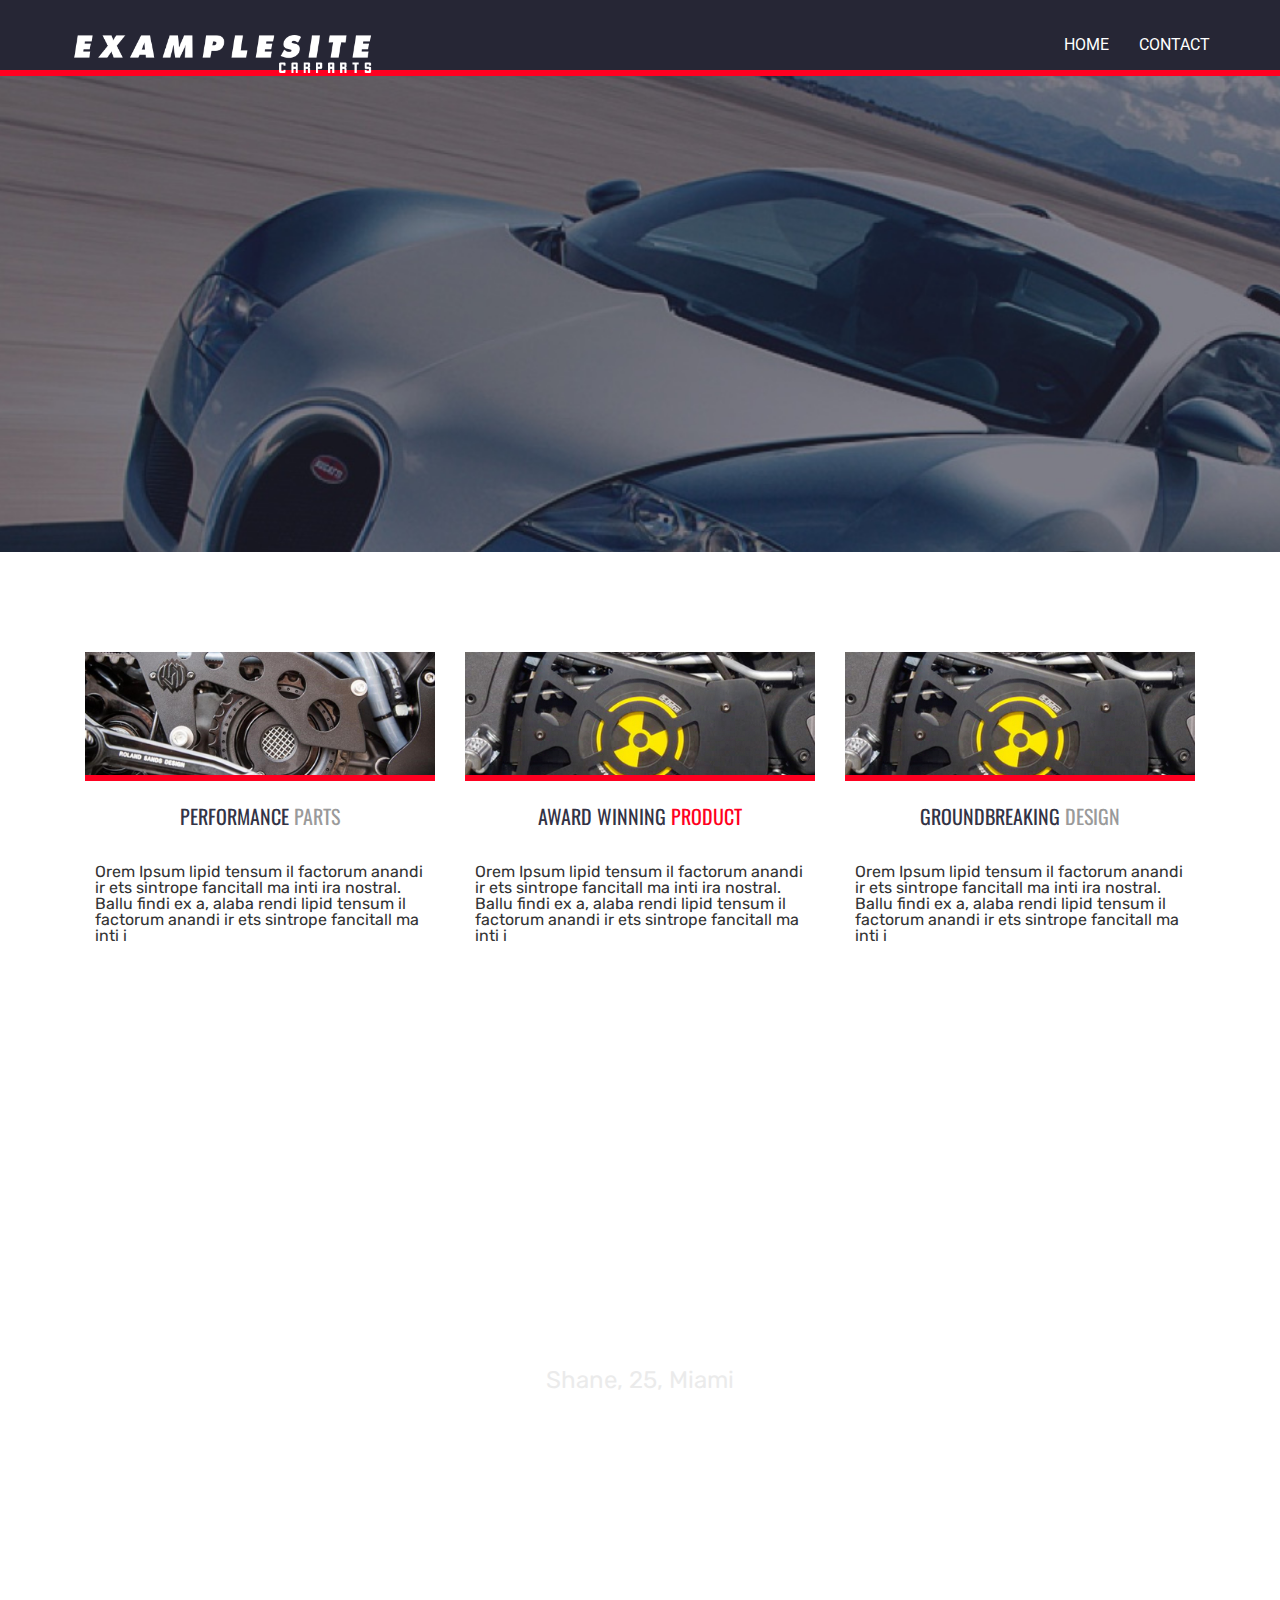
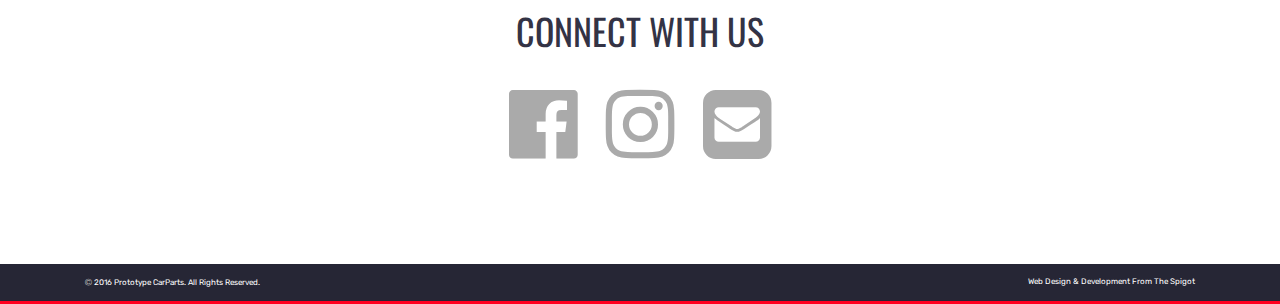
<file: index.html>
<!DOCTYPE html>
<html>
<head>
    <meta name="viewport" content="width=device-width, initial-scale=1, maximum-scale=1, user-scalable=no" />
    <link rel="stylesheet" href="css/reset.css" />
    <link rel="stylesheet" href="https://maxcdn.bootstrapcdn.com/font-awesome/4.3.0/css/font-awesome.min.css" />
    <link rel="stylesheet" href="https://maxcdn.bootstrapcdn.com/bootstrap/3.3.4/css/bootstrap.min.css" />
    <link rel="stylesheet" href="css/swipebox.css">
    <link rel="stylesheet" href="css/style1.css" />
    <title>Prototype CarParts</title>
    <meta http-equiv="Content-Type" content="text/html; charset=iso-8859-1" />
    <meta name="description" content="" />
    <meta name="keywords" content="" />
</head>
<body>



  <header class="container-fluid">
    <nav class ="navbar navbar-default navbar-fixed-top">
      <div class="container">

        <div class="navbar-header">
          <button type="button" class="navbar-toggle collapsed" data-toggle="collapse" data-target="#bs-example-navbar-collapse-1" aria-expanded="false">
            <span class="sr-only">Toggle navigation</span>
            <span class="icon-bar"></span>
            <span class="icon-bar"></span>
            <span class="icon-bar"></span>
          </button>
          <a class="navbar-brand" href="index.html"><img src="images/logowhite.png" id="logofloat" class="logo"></a>
        </div>

        <div class="navbar-collapse collapse" id="bs-example-navbar-collapse-1">
          <ul class="nav navbar-nav navbar-right">
            <li><a href="index.html">Home</a></li>
              <li><a href="contact.html">Contact</a></li>
          </ul>
      </div>
    </nav>
  </header>


<!-- Parallax them all!! -->
  <section id="slide-1" class="homeSlide hidden-sm">
    <div class="bcg" id="bcg" data-center="background-position: 50% 0px;" data-top-bottom="background-position: 40% -160px;" data-anchor-target="#slide-1">
      <div class="hsContainer">
        <div class="hsContent" data-center="opacity: 1" data-106-top="opacity: 0" data-anchor-target="#slide-1 h2">
            <h2></h2>
            <p></p>
        </div>
      </div>
    </div>
  </section>
  <section class="container-fluid">
    <div class="container attention">
      <div class="col-md-4 col-sm-4 col-xs-12">
        <img src="images/blurb1.jpg" class="blurb" />
        <h2 class="blurbtitle">PERFORMANCE <span>PARTS</span></h2>
        <p class="blurbdetail">Orem Ipsum lipid tensum il factorum anandi ir ets sintrope fancitall ma inti ira nostral. Ballu findi ex a, alaba rendi lipid tensum il factorum anandi ir ets sintrope fancitall ma inti i</p>
      </div>
      <div class="col-md-4 col-sm-4 col-xs-12">
        <img src="images/blurb2.jpg" class="blurb" />
        <h2 class="blurbtitle">AWARD WINNING <span><span style="color: #FF0020;"> PRODUCT</span></span></h2>
        <p class="blurbdetail">Orem Ipsum lipid tensum il factorum anandi ir ets sintrope fancitall ma inti ira nostral. Ballu findi ex a, alaba rendi lipid tensum il factorum anandi ir ets sintrope fancitall ma inti i</p>
      </div>
      <div class="col-md-4 col-sm-4 col-xs-12">
        <img src="images/blurb2.jpg" class="blurb" />
        <h2 class="blurbtitle">GROUNDBREAKING <span>DESIGN</span></h2>
        <p class="blurbdetail">Orem Ipsum lipid tensum il factorum anandi ir ets sintrope fancitall ma inti ira nostral. Ballu findi ex a, alaba rendi lipid tensum il factorum anandi ir ets sintrope fancitall ma inti i</p>
      </div>
    </div>
	</section>
  <section id="slide-2">
    <div class="bcg" data-center="background-position: 10% 120px;" data-top-bottom="background-position: 40% -200px;" data-anchor-target="#slide-2">
      <div class="hsContainer">
        <div class="hsContent" data-center="opacity: 1" data-106-top="opacity: 0" data-anchor-target="#slide-2 #textslide">
          <div id="textslide">
            <p></p>
          </div>
        </div>
      </div>
    </div>
  </section>
  <section class="container-fluid">
    <div class="container">
      <div class="col-md-6 col-md-offset-3 col-sm-6 col-sm-offset-3 col-xs-12">
        <h2 class="socialtitle">CONNECT WITH US</h2>
        <div class="socialicons">
        <a href="https://www.facebook.com/profile.php?id=100007591155739"><i class="fa fa-facebook-official fa-5x"></i></a>
        <a href="https://www.instagram.com/tinytitan/?ref=badge"><i class="fa fa-instagram fa-5x"></i></a>
        <a href="mailto:fromthespigot@gmail.com"><i class="fa fa-envelope-square fa-5x"></i></a>
        </div>
      </div>
  </div>
</section>
<footer>
  <section class="container">
    <div class="col-md-6 copyright col-sm-6 col-xs-6">
      <a href="index.html"><i class="fa fa-copyright"></i> 2016 Prototype CarParts. All Rights Reserved.</a>
    </div>
    <div class="col-md-6 credits col-sm-6 col-xs-6">
      <a href="fromthespigot.com">Web Design & Development From The Spigot</a>
    </div>
  </section>
</footer>
<script type="text/javascript" src="js/jquery-2.0.2.min.js"></script>
<script type="text/javascript" src="js/modernizr-custom.js"></script>
<script src="http://maxcdn.bootstrapcdn.com/bootstrap/3.3.1/js/bootstrap.min.js"></script>
<script src="js/enquire.min.js"></script>
<script src="js/skrollr.js"></script>
<script type="text/javascript" src="js/script1.js"></script>
<script src="js/jquery.swipebox.js"></script>
</body>
</html>
</file>
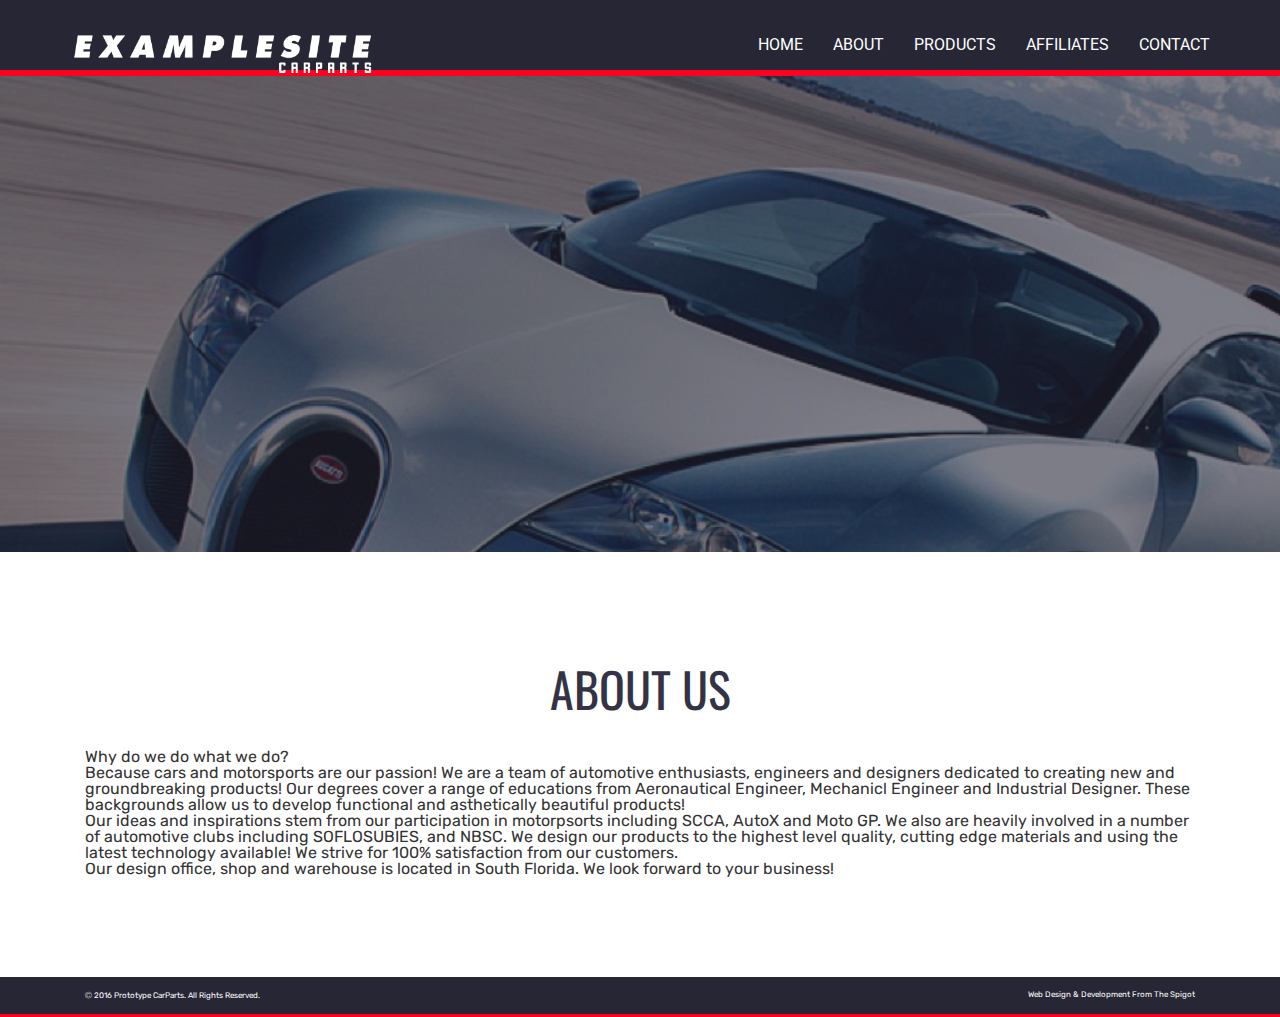
<file: about.html>
<!DOCTYPE html>
<html>
<head>
    <meta name="viewport" content="width=device-width, initial-scale=1, maximum-scale=1, user-scalable=no" />
    <link rel="stylesheet" href="css/reset.css" />
    <link rel="stylesheet" href="https://maxcdn.bootstrapcdn.com/font-awesome/4.3.0/css/font-awesome.min.css" />
    <link rel="stylesheet" href="https://maxcdn.bootstrapcdn.com/bootstrap/3.3.4/css/bootstrap.min.css" />
    <link rel="stylesheet" href="css/style1.css" />
    <title>Prototype CarParts</title>
    <meta http-equiv="Content-Type" content="text/html; charset=iso-8859-1" />
    <meta name="description" content="" />
    <meta name="keywords" content="" />
</head>
<body>

  <header class="container-fluid">
    <nav class ="navbar navbar-default navbar-fixed-top">
      <div class="container">

        <div class="navbar-header">
          <button type="button" class="navbar-toggle collapsed" data-toggle="collapse" data-target="#bs-example-navbar-collapse-1" aria-expanded="false">
            <span class="sr-only">Toggle navigation</span>
            <span class="icon-bar"></span>
            <span class="icon-bar"></span>
            <span class="icon-bar"></span>
          </button>
          <a class="navbar-brand" href="index.html"><img src="images/logowhite.png" id="logofloat" class="logo"></a>
        </div>

        <div class="navbar-collapse collapse" id="bs-example-navbar-collapse-1">
          <ul class="nav navbar-nav navbar-right">
            <li><a href="index.html">Home</a></li><li><a href="about.html">About</a></li><li><a href="products.html">Products</a></li><li><a href="affiliates.html">Affiliates</a></li><li><a href="contact.html">Contact</a></li>
          </ul>
      </div>
    </nav>
  </header>


<!-- Parallax them all!! -->
  <section id="slide-1" class="homeSlide">
    <div class="bcg" id="bcg" data-center="background-position: 50% 0px;" data-top-bottom="background-position: 40% -160px;" data-anchor-target="#slide-1">
      <div class="hsContainer">
        <div class="hsContent" data-center="opacity: 1" data-106-top="opacity: 0" data-anchor-target="#slide-1 h2">
            <h2></h2>
            <p></p>
        </div>
      </div>
    </div>
  </section>

  <section class="container-fluid">
    <div class="container attention">
      <div class="col-md-12 col-sm-12 col-xs-12">
        <h2 style="font-size: 48px;">ABOUT US</h2><br><br>
        <p>Why do we do what we do?</p>
<p>Because cars and motorsports are our passion! We are a team of automotive enthusiasts, engineers and designers dedicated to creating new and groundbreaking products! Our degrees cover a range of educations from Aeronautical Engineer, Mechanicl Engineer and Industrial Designer. These backgrounds allow us to develop functional and asthetically beautiful products!</p>
<p>Our ideas and inspirations stem from our participation in motorpsorts including SCCA, AutoX and Moto GP.  We also are heavily involved in a number of automotive clubs including SOFLOSUBIES,  and NBSC. We design our products to the highest level quality, cutting edge materials and using the latest technology available! We strive for 100% satisfaction from our customers.</p>
<p>Our design office, shop and warehouse is located in South Florida. We look forward to your business!</p>
      </div>
    </div>
	</section>

<footer>
  <section class="container">
    <div class="col-md-6 copyright col-sm-6 col-xs-6">
      <a href="index.html"><i class="fa fa-copyright"></i> 2016 Prototype CarParts. All Rights Reserved.</a>
    </div>
    <div class="col-md-6 credits col-sm-6 col-xs-6">
      <a href="fromthespigot.com">Web Design & Development From The Spigot</a>
    </div>
  </section>
</footer>

<script type="text/javascript" src="js/jquery-2.0.2.min.js"></script>
<script type="text/javascript" src="js/modernizr-custom.js"></script>
<script src="http://maxcdn.bootstrapcdn.com/bootstrap/3.3.1/js/bootstrap.min.js"></script>
<script src="js/enquire.min.js"></script>
<script src="js/skrollr.js"></script>
<script type="text/javascript" src="js/script1.js"></script>
<script src="js/jquery.swipebox.js"></script>

</body>
</html>
</file>
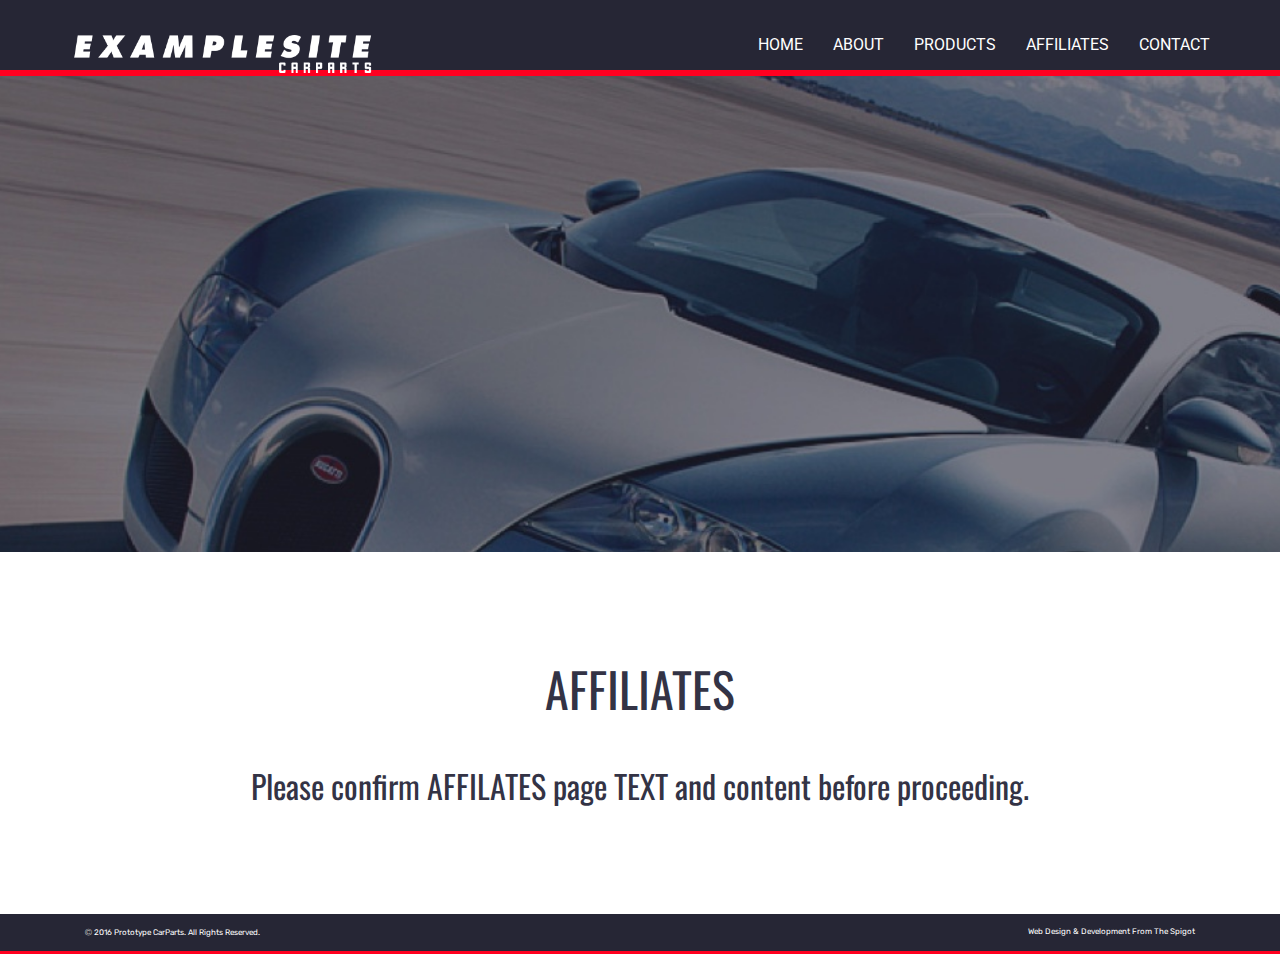
<file: affiliates.html>
<!DOCTYPE html>
<html>
<head>
    <meta name="viewport" content="width=device-width, initial-scale=1, maximum-scale=1, user-scalable=no" />
    <link rel="stylesheet" href="css/reset.css" />
    <link rel="stylesheet" href="https://maxcdn.bootstrapcdn.com/font-awesome/4.3.0/css/font-awesome.min.css" />
    <link rel="stylesheet" href="https://maxcdn.bootstrapcdn.com/bootstrap/3.3.4/css/bootstrap.min.css" />
    <link rel="stylesheet" href="css/style1.css" />
    <title>Prototype CarParts</title>
    <meta http-equiv="Content-Type" content="text/html; charset=iso-8859-1" />
    <meta name="description" content="" />
    <meta name="keywords" content="" />
</head>
<body>

  <header class="container-fluid">
    <nav class ="navbar navbar-default navbar-fixed-top">
      <div class="container">

        <div class="navbar-header">
          <button type="button" class="navbar-toggle collapsed" data-toggle="collapse" data-target="#bs-example-navbar-collapse-1" aria-expanded="false">
            <span class="sr-only">Toggle navigation</span>
            <span class="icon-bar"></span>
            <span class="icon-bar"></span>
            <span class="icon-bar"></span>
          </button>
          <a class="navbar-brand" href="index.html"><img src="images/logowhite.png" id="logofloat" class="logo"></a>
        </div>

        <div class="navbar-collapse collapse" id="bs-example-navbar-collapse-1">
          <ul class="nav navbar-nav navbar-right">
            <li><a href="index.html">Home</a></li><li><a href="about.html">About</a></li><li><a href="products.html">Products</a></li><li><a href="affiliates.html">Affiliates</a></li><li><a href="contact.html">Contact</a></li>
          </ul>
      </div>
    </nav>
  </header>


<!-- Parallax them all!! -->
  <section id="slide-1" class="homeSlide">
    <div class="bcg" id="bcg" data-center="background-position: 50% 0px;" data-top-bottom="background-position: 40% -160px;" data-anchor-target="#slide-1">
      <div class="hsContainer">
        <div class="hsContent" data-center="opacity: 1" data-106-top="opacity: 0" data-anchor-target="#slide-1 h2">
            <h2></h2>
            <p></p>
        </div>
      </div>
    </div>
  </section>

  <section class="container-fluid">
    <div class="container attention">
      <div class="col-md-12 col-sm-12 col-xs-12">
        <h2 style="font-size: 48px;">AFFILIATES</h2><br><br>
        <h2 style="font-size: 32px;">Please confirm AFFILATES page TEXT and content before proceeding.</h2>
      </div>
    </div>
	</section>

<footer>
  <section class="container">
    <div class="col-md-6 copyright col-sm-6 col-xs-6">
      <a href="index.html"><i class="fa fa-copyright"></i> 2016 Prototype CarParts. All Rights Reserved.</a>
    </div>
    <div class="col-md-6 credits col-sm-6 col-xs-6">
      <a href="fromthespigot.com">Web Design & Development From The Spigot</a>
    </div>
  </section>
</footer>


<script type="text/javascript" src="js/jquery-2.0.2.min.js"></script>
<script type="text/javascript" src="js/modernizr-custom.js"></script>
<script src="http://maxcdn.bootstrapcdn.com/bootstrap/3.3.1/js/bootstrap.min.js"></script>
<script src="js/enquire.min.js"></script>
<script src="js/skrollr.js"></script>
<script type="text/javascript" src="js/script1.js"></script>
<script src="js/jquery.swipebox.js"></script>

</body>
</html>
</file>
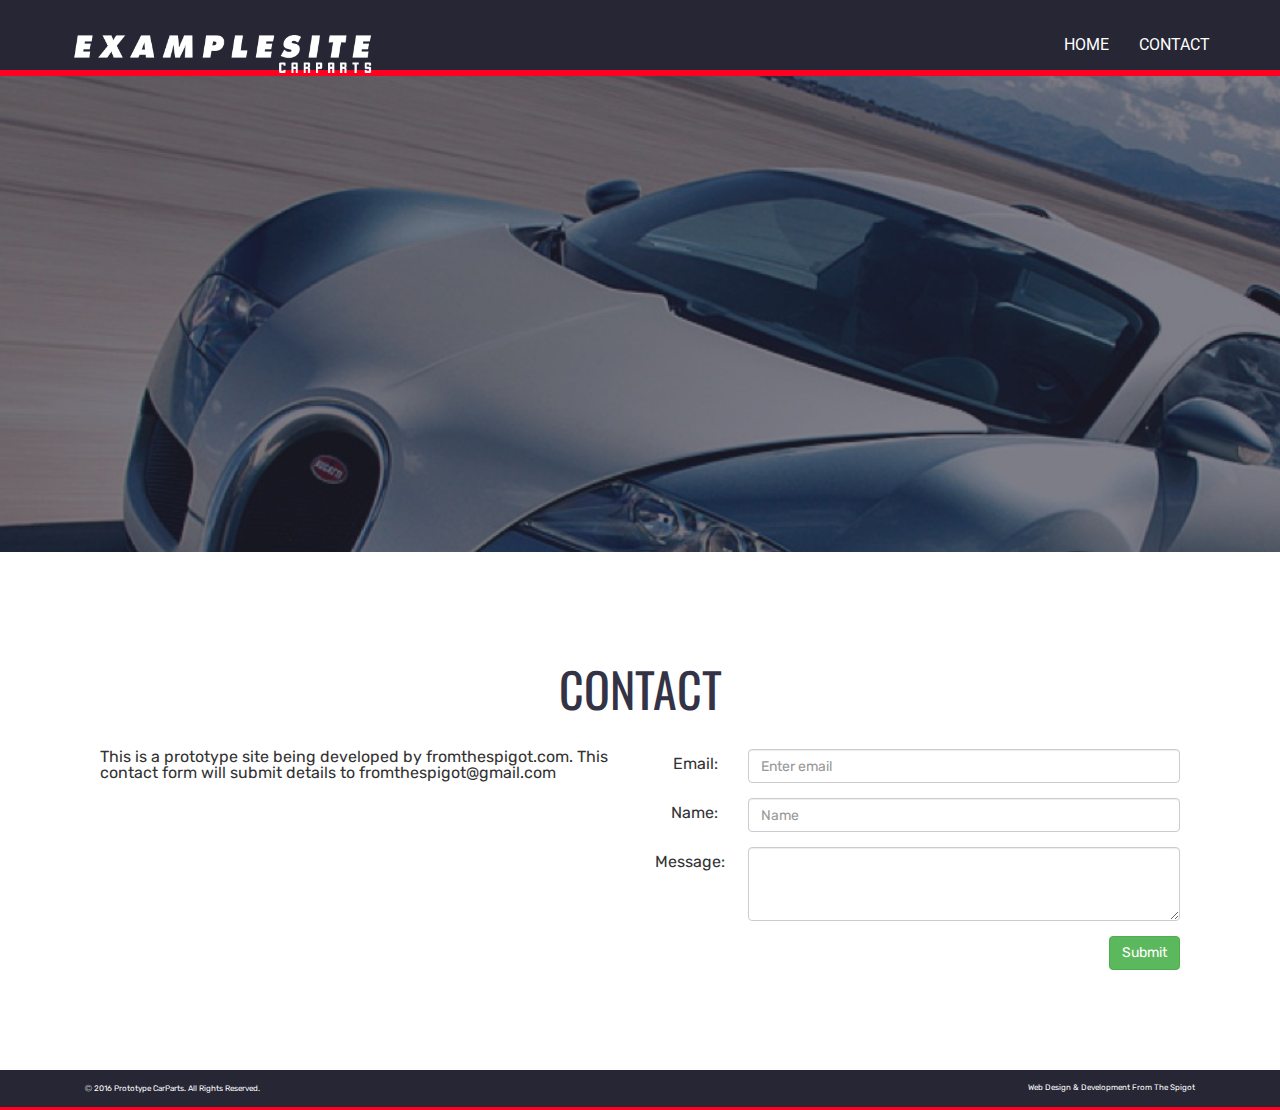
<file: contact.html>
<!DOCTYPE html>
<html>
<head>
    <meta name="viewport" content="width=device-width, initial-scale=1, maximum-scale=1, user-scalable=no" />
    <link rel="stylesheet" href="css/reset.css" />
    <link rel="stylesheet" href="https://maxcdn.bootstrapcdn.com/font-awesome/4.3.0/css/font-awesome.min.css" />
    <link rel="stylesheet" href="https://maxcdn.bootstrapcdn.com/bootstrap/3.3.4/css/bootstrap.min.css" />
    <link rel="stylesheet" href="css/style1.css" />
    <title>Prototype CarParts</title>
    <meta http-equiv="Content-Type" content="text/html; charset=iso-8859-1" />
    <meta name="description" content="" />
    <meta name="keywords" content="" />
</head>
<body>
  <header class="container-fluid">
    <nav class ="navbar navbar-default navbar-fixed-top">
      <div class="container">

        <div class="navbar-header">
          <button type="button" class="navbar-toggle collapsed" data-toggle="collapse" data-target="#bs-example-navbar-collapse-1" aria-expanded="false">
            <span class="sr-only">Toggle navigation</span>
            <span class="icon-bar"></span>
            <span class="icon-bar"></span>
            <span class="icon-bar"></span>
          </button>
          <a class="navbar-brand" href="index.html"><img src="images/logowhite.png" id="logofloat" class="logo"></a>
        </div>

        <div class="navbar-collapse collapse" id="bs-example-navbar-collapse-1">
          <ul class="nav navbar-nav navbar-right">
            <li><a href="index.html">Home</a></li>
              <li><a href="contact.html">Contact</a></li>
          </ul>
      </div>
    </nav>
  </header>


<!-- Parallax them all!! -->
  <section id="slide-1" class="homeSlide">
    <div class="bcg" id="bcg" data-center="background-position: 50% 0px;" data-top-bottom="background-position: 40% -160px;" data-anchor-target="#slide-1">
      <div class="hsContainer">
        <div class="hsContent" data-center="opacity: 1" data-106-top="opacity: 0" data-anchor-target="#slide-1 h2">
            <h2></h2>
            <p></p>
        </div>
      </div>
    </div>
  </section>

  <section class="container-fluid">
    <div class="container attention">
      <div class="col-md-12 col-sm-12 col-xs-12">
        <h2 style="font-size: 48px;">CONTACT</h2><br><br>
        <div class="col-md-6 col-sm-6 col-xs-12">
          This is a prototype site being developed by fromthespigot.com. This contact form will submit details to fromthespigot@gmail.com
        </div>
        <div class="col-md-6 col-sm-6 col-xs-12">
          <form class="form-horizontal padbottom">
            <div class="form-group">
                  <label for="email" class="col-sm-2 control-label">Email:</label>
                  <div class="col-sm-10">
                      <input type="text" class="form-control" name="email" id="Email" placeholder="Enter email">
                  </div>
            </div>
            <div class="form-group">
                  <label for="name" class="col-sm-2 control-label">Name:</label>
                  <div class="col-sm-10">
                      <input type="text" class="form-control" name="name" id="Name" placeholder="Name">
                  </div>
            </div>
            <div class="form-group">
                  <label for="comments" class="col-sm-2 control-label">Message:</label>
                  <div class="col-sm-10">
                      <textarea class="form-control" rows="3" name="comments" id="Comments"></textarea>
                  </div>
            </div>
            <button type="submit" class="btn btn-default pull-right btn-success bottompad" value="Submit">Submit</button>
          </form>
        </div>
      </div>

      </div>
    </div>
	</section>


<footer>
  <section class="container">
    <div class="col-md-6 copyright col-sm-6 col-xs-6">
      <a href="index.html"><i class="fa fa-copyright"></i> 2016 Prototype CarParts. All Rights Reserved.</a>
    </div>
    <div class="col-md-6 credits col-sm-6 col-xs-6">
      <a href="fromthespigot.com">Web Design & Development From The Spigot</a>
    </div>
  </section>
</footer>


<script type="text/javascript" src="js/jquery-2.0.2.min.js"></script>
<script type="text/javascript" src="js/modernizr-custom.js"></script>
<script src="http://maxcdn.bootstrapcdn.com/bootstrap/3.3.1/js/bootstrap.min.js"></script>
<script src="js/enquire.min.js"></script>
<script src="js/skrollr.js"></script>
<script type="text/javascript" src="js/script1.js"></script>
<script src="js/jquery.swipebox.js"></script>

</body>
</html>
</file>
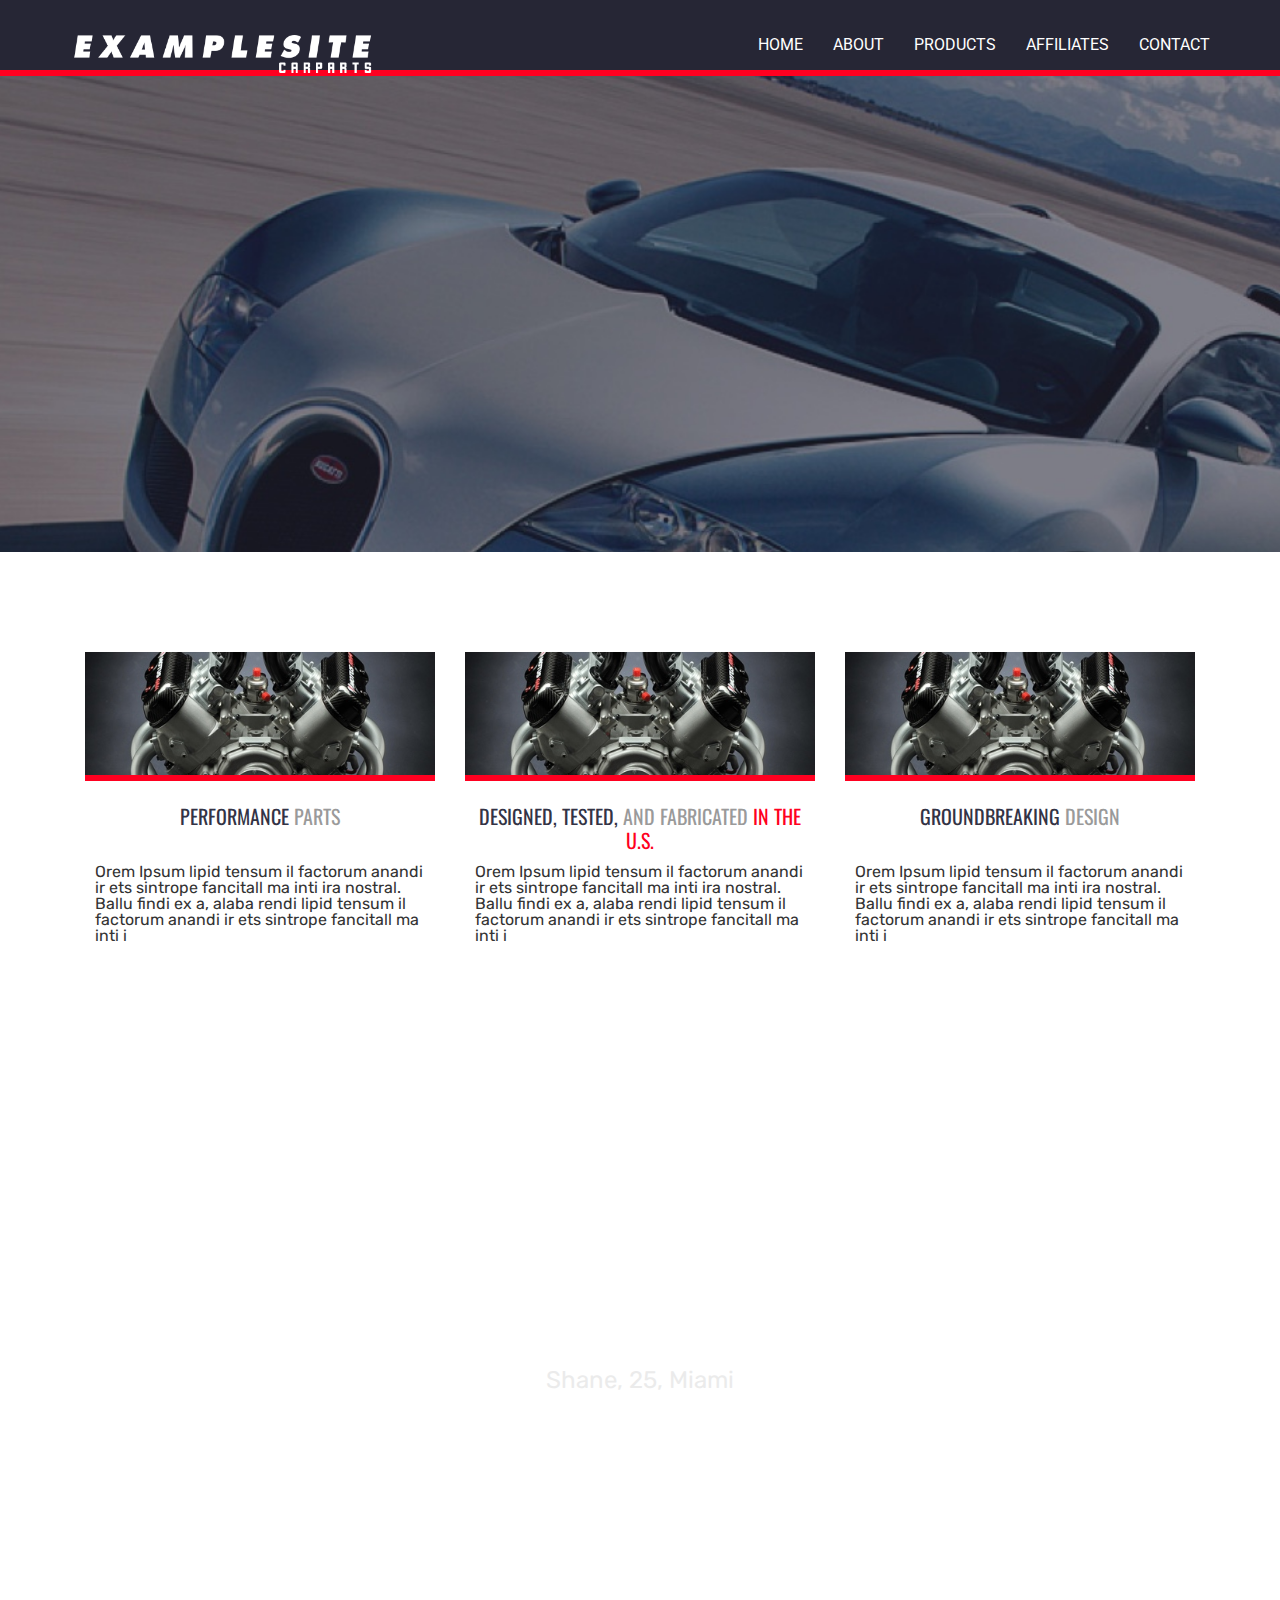
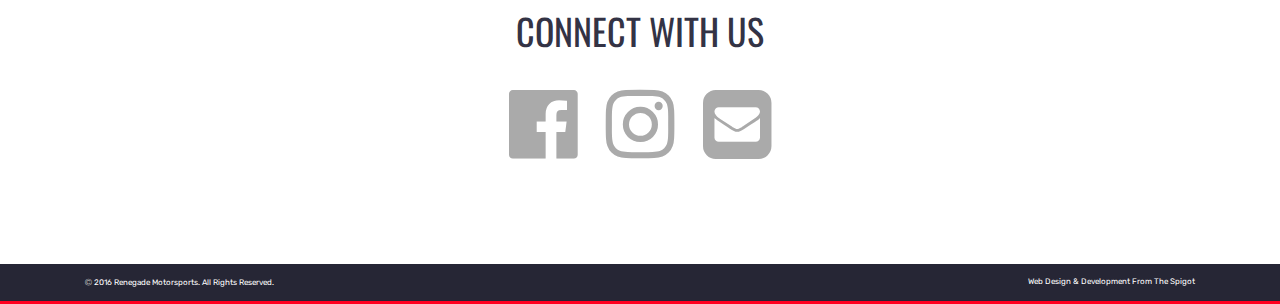
<file: index3.html>
<!DOCTYPE html>
<html>
<head>
    <meta name="viewport" content="width=device-width, initial-scale=1, maximum-scale=1, user-scalable=no" />
    <link rel="stylesheet" href="css/reset.css" />
    <link rel="stylesheet" href="https://maxcdn.bootstrapcdn.com/font-awesome/4.3.0/css/font-awesome.min.css" />
    <link rel="stylesheet" href="https://maxcdn.bootstrapcdn.com/bootstrap/3.3.4/css/bootstrap.min.css" />
    <link rel="stylesheet" href="css/swipebox.css">
    <link rel="stylesheet" href="css/style1.css" />
    <title>Renegade Motorsports</title>
    <meta http-equiv="Content-Type" content="text/html; charset=iso-8859-1" />
    <meta name="description" content="" />
    <meta name="keywords" content="" />
</head>
<body>



  <header class="container-fluid">
    <nav class ="navbar navbar-default navbar-fixed-top">
      <div class="container">

        <div class="navbar-header">
          <button type="button" class="navbar-toggle collapsed" data-toggle="collapse" data-target="#bs-example-navbar-collapse-1" aria-expanded="false">
            <span class="sr-only">Toggle navigation</span>
            <span class="icon-bar"></span>
            <span class="icon-bar"></span>
            <span class="icon-bar"></span>
          </button>
          <a class="navbar-brand" href="index3.html"><img src="images/logowhite.png" id="logofloat" class="logo"></a>
        </div>

        <div class="navbar-collapse collapse" id="bs-example-navbar-collapse-1">
          <ul class="nav navbar-nav navbar-right">
            <li><a href="index3.html">Home</a></li><li><a href="about.html">About</a></li><li><a href="products.html">Products</a></li><li><a href="affiliates.html">Affiliates</a></li><li><a href="contact.html">Contact</a></li>
          </ul>
      </div>
    </nav>
  </header>


<!-- Parallax them all!! -->
  <section id="slide-1" class="homeSlide hidden-sm">
    <div class="bcg" id="bcg" data-center="background-position: 50% 0px;" data-top-bottom="background-position: 40% -160px;" data-anchor-target="#slide-1">
      <div class="hsContainer">
        <div class="hsContent" data-center="opacity: 1" data-106-top="opacity: 0" data-anchor-target="#slide-1 h2">
            <h2></h2>
            <p></p>
        </div>
      </div>
    </div>
  </section>

  <section class="container-fluid">
    <div class="container attention">
      <div class="col-md-4 col-sm-4 col-xs-12">
        <img src="images/blurb.jpg" class="blurb" />
        <h2 class="blurbtitle">PERFORMANCE <span>PARTS</span></h2>
        <p class="blurbdetail">Orem Ipsum lipid tensum il factorum anandi ir ets sintrope fancitall ma inti ira nostral. Ballu findi ex a, alaba rendi lipid tensum il factorum anandi ir ets sintrope fancitall ma inti i</p>
      </div>
      <div class="col-md-4 col-sm-4 col-xs-12">
        <img src="images/blurb.jpg" class="blurb" />
        <h2 class="blurbtitle">DESIGNED, TESTED, <span>AND FABRICATED <span style="color: #FF0020;"> IN THE U.S.</span></span></h2>
        <p class="blurbdetail">Orem Ipsum lipid tensum il factorum anandi ir ets sintrope fancitall ma inti ira nostral. Ballu findi ex a, alaba rendi lipid tensum il factorum anandi ir ets sintrope fancitall ma inti i</p>
      </div>
      <div class="col-md-4 col-sm-4 col-xs-12">
        <img src="images/blurb.jpg" class="blurb" />
        <h2 class="blurbtitle">GROUNDBREAKING <span>DESIGN</span></h2>
        <p class="blurbdetail">Orem Ipsum lipid tensum il factorum anandi ir ets sintrope fancitall ma inti ira nostral. Ballu findi ex a, alaba rendi lipid tensum il factorum anandi ir ets sintrope fancitall ma inti i</p>
      </div>
    </div>
	</section>

  <section id="slide-2">
    <div class="bcg" data-center="background-position: 10% 120px;" data-top-bottom="background-position: 40% -200px;" data-anchor-target="#slide-2">
      <div class="hsContainer">
        <div class="hsContent" data-center="opacity: 1" data-106-top="opacity: 0" data-anchor-target="#slide-2 #textslide">
          <div id="textslide">
            <p></p>
          </div>
        </div>
      </div>
    </div>
  </section>

  <section class="container-fluid">
    <div class="container">
      <div class="col-md-6 col-md-offset-3 col-sm-6 col-sm-offset-3 col-xs-12">
        <h2 class="socialtitle">CONNECT WITH US</h2>
        <div class="socialicons">
        <a href="https://www.facebook.com/Renmotorsports/?fref=ts"><i class="fa fa-facebook-official fa-5x"></i></a>
        <i class="fa fa-instagram fa-5x"></i>
        <i class="fa fa-envelope-square fa-5x"></i>


      </div>
      </div>
  </div>
</section>

<footer>
  <section class="container">
    <div class="col-md-6 copyright col-sm-6 col-xs-6">
      <a href="index3.html"><i class="fa fa-copyright"></i> 2016 Renegade Motorsports. All Rights Reserved.</a>
    </div>
    <div class="col-md-6 credits col-sm-6 col-xs-6">
      <a href="fromthespigot.com">Web Design & Development From The Spigot</a>
    </div>
  </section>
</footer>


<script type="text/javascript" src="js/jquery-2.0.2.min.js"></script>
<script type="text/javascript" src="js/modernizr-custom.js"></script>
<script src="http://maxcdn.bootstrapcdn.com/bootstrap/3.3.1/js/bootstrap.min.js"></script>
<script src="js/enquire.min.js"></script>
<script src="js/skrollr.js"></script>
<script type="text/javascript" src="js/script1.js"></script>
<script src="js/jquery.swipebox.js"></script>

</body>
</html>
</file>
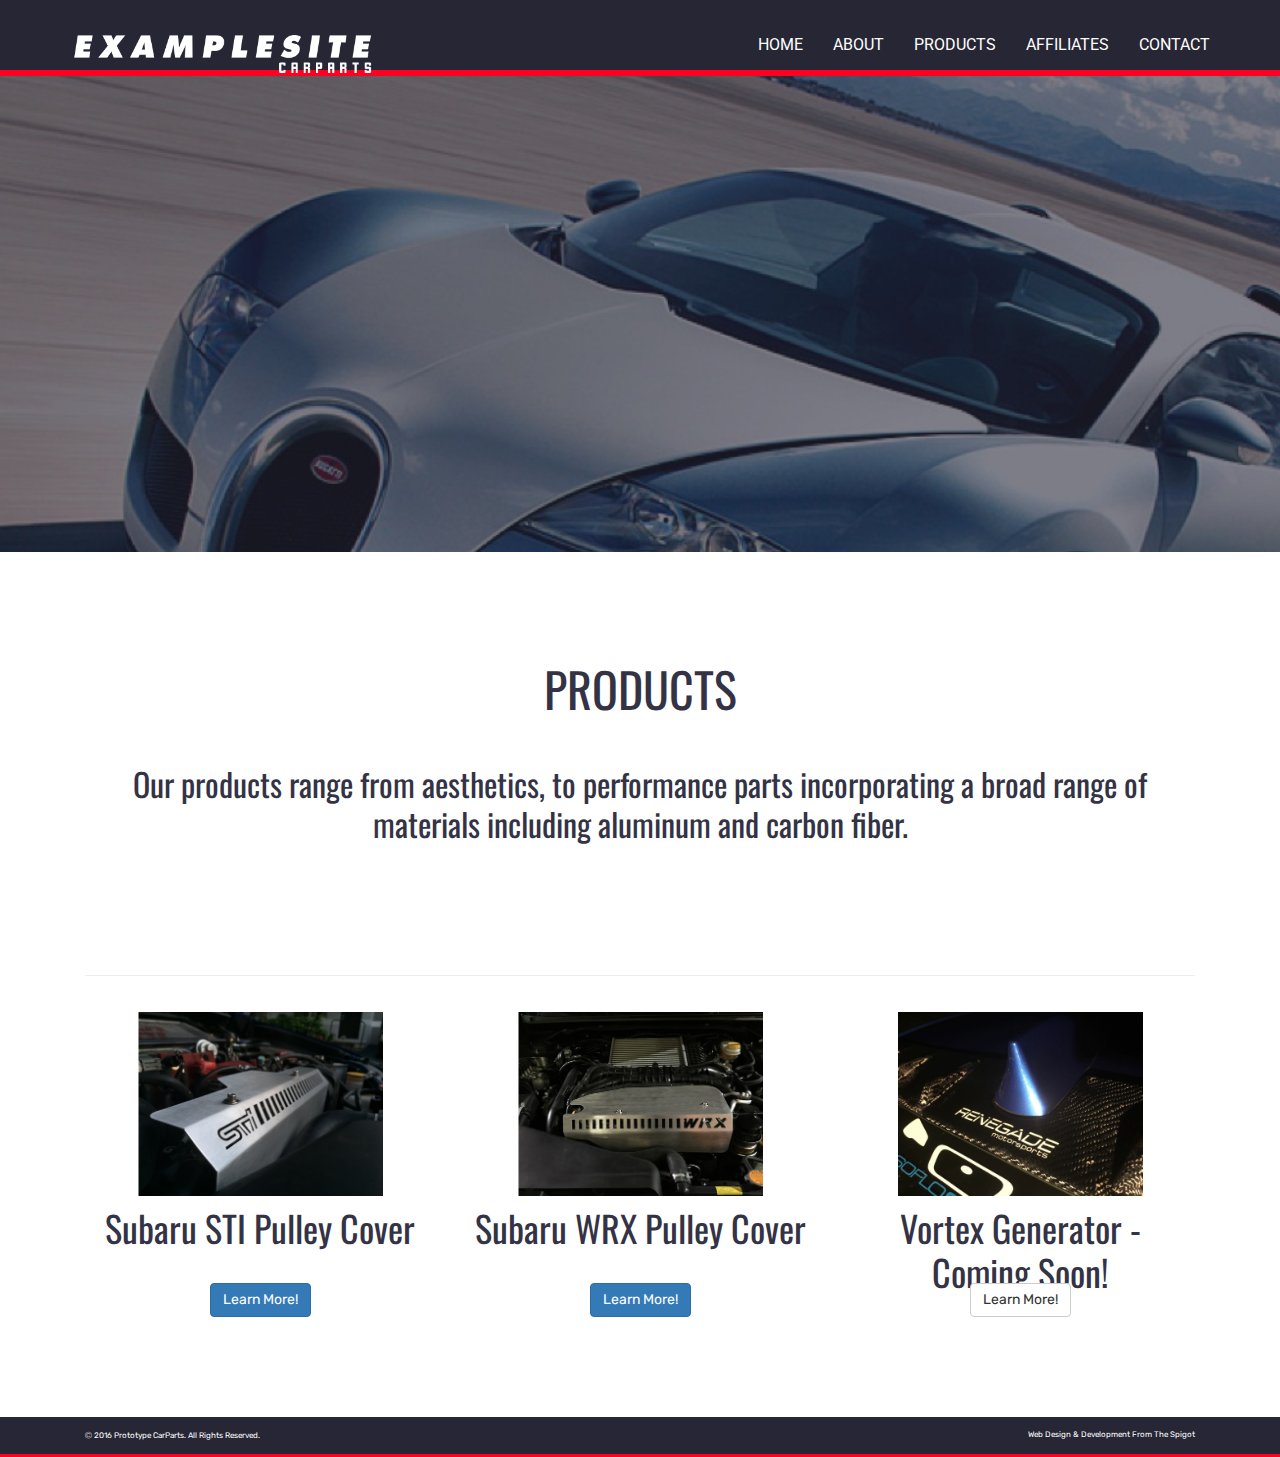
<file: products.html>
<!DOCTYPE html>
<html>
<head>
    <meta name="viewport" content="width=device-width, initial-scale=1, maximum-scale=1, user-scalable=no" />
    <link rel="stylesheet" href="css/reset.css" />
    <link rel="stylesheet" href="https://maxcdn.bootstrapcdn.com/font-awesome/4.3.0/css/font-awesome.min.css" />
    <link rel="stylesheet" href="https://maxcdn.bootstrapcdn.com/bootstrap/3.3.4/css/bootstrap.min.css" />
    <link rel="stylesheet" href="css/style1.css" />
    <title>Prototype CarParts</title>
    <meta http-equiv="Content-Type" content="text/html; charset=iso-8859-1" />
    <meta name="description" content="" />
    <meta name="keywords" content="" />
</head>
<body>



  <header class="container-fluid">
    <nav class ="navbar navbar-default navbar-fixed-top">
      <div class="container">

        <div class="navbar-header">
          <button type="button" class="navbar-toggle collapsed" data-toggle="collapse" data-target="#bs-example-navbar-collapse-1" aria-expanded="false">
            <span class="sr-only">Toggle navigation</span>
            <span class="icon-bar"></span>
            <span class="icon-bar"></span>
            <span class="icon-bar"></span>
          </button>
          <a class="navbar-brand" href="index.html"><img src="images/logowhite.png" id="logofloat" class="logo"></a>
        </div>

        <div class="navbar-collapse collapse" id="bs-example-navbar-collapse-1">
          <ul class="nav navbar-nav navbar-right">
            <li><a href="index.html">Home</a></li><li><a href="about.html">About</a></li><li><a href="products.html">Products</a></li><li><a href="affiliates.html">Affiliates</a></li><li><a href="contact.html">Contact</a></li>
          </ul>
      </div>
    </nav>
  </header>


<!-- Parallax them all!! -->
  <section id="slide-1" class="homeSlide">
    <div class="bcg" id="bcg" data-center="background-position: 50% 0px;" data-top-bottom="background-position: 40% -160px;" data-anchor-target="#slide-1">
      <div class="hsContainer">
        <div class="hsContent" data-center="opacity: 1" data-106-top="opacity: 0" data-anchor-target="#slide-1 h2">
            <h2></h2>
            <p></p>
        </div>
      </div>
    </div>
  </section>

  <section class="container-fluid">
    <div class="container attention">
      <div class="col-md-12 col-sm-12 col-xs-12">
        <h2 style="font-size: 48px;">PRODUCTS</h2><br><br>
        <h3>Our products range from aesthetics, to performance parts incorporating a broad range of materials including aluminum and carbon fiber.</h2><br><br><br><br><br><br><hr><br>
      </div>
      <div class="col-md-4 col-sm-6 col-xs-12 text-center itemproduct">
        <a href="products/subaru-sti-pulley-cover.html"><img src="images/subaru-sti-pulley-cover-image-01.jpg" class="productmini"></a>
        <a href="products/subaru-sti-pulley-cover.html"><h2>Subaru STI Pulley Cover</h2></a>
        <a href="products/subaru-sti-pulley-cover.html"><button class="btn btn-primary shopMore">Learn More!</button></a>
      </div>
      <div class="col-md-4 col-sm-6 col-xs-12 text-center itemproduct">
        <a href="products/subaru-wrx-pulley-cover.html"><img src="images/subaru-wrx-pulley-cover-image-01.jpg" class="productmini"></a>
        <a href="products/subaru-wrx-pulley-cover.html"><h2>Subaru WRX Pulley Cover</h2></a>
        <a href="products/subaru-wrx-pulley-cover.html"><button class="btn btn-primary shopMore">Learn More!</button></a>
      </div>
      <div class="col-md-4 col-sm-6 col-xs-12 text-center itemproduct">
        <img src="images/voertex-generator-image-02.jpg" class="productmini">
        <h2>Vortex Generator - Coming Soon!</h2>
        <button class="btn btn-default shopMore">Learn More!</button>
      </div>
    </div>
	</section>


<footer>
  <section class="container">
    <div class="col-md-6 copyright col-sm-6 col-xs-6">
      <a href="index.html"><i class="fa fa-copyright"></i> 2016 Prototype CarParts. All Rights Reserved.</a>
    </div>
    <div class="col-md-6 credits col-sm-6 col-xs-6">
      <a href="fromthespigot.com">Web Design & Development From The Spigot</a>
    </div>
  </section>
</footer>

<script type="text/javascript" src="js/jquery-2.0.2.min.js"></script>
<script type="text/javascript" src="js/modernizr-custom.js"></script>
<script src="http://maxcdn.bootstrapcdn.com/bootstrap/3.3.1/js/bootstrap.min.js"></script>
<script src="js/enquire.min.js"></script>
<script src="js/skrollr.js"></script>
<script type="text/javascript" src="js/script1.js"></script>
<script src="js/jquery.swipebox.js"></script>

</body>
</html>
</file>
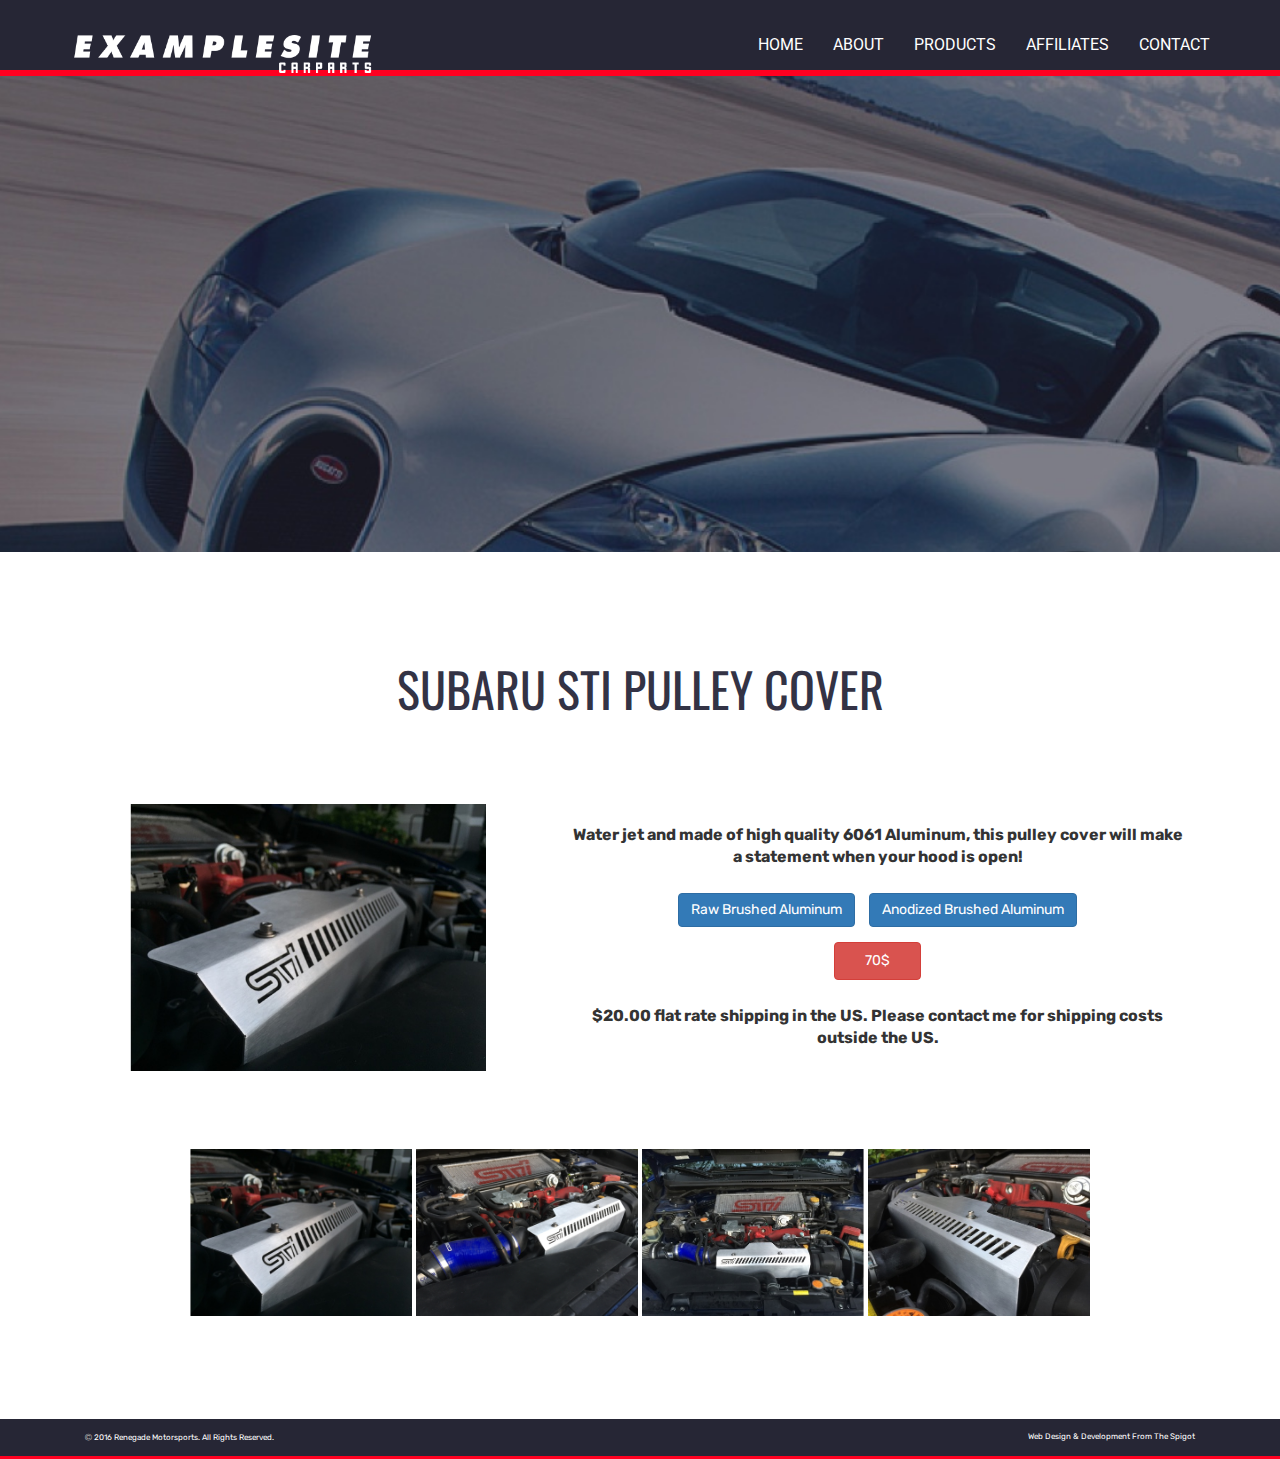
<file: products/subaru-sti-pulley-cover.html>
<!DOCTYPE html>
<html>
<head>
    <meta name="viewport" content="width=device-width, initial-scale=1, maximum-scale=1, user-scalable=no" />
    <link rel="stylesheet" href="../css/reset.css" />
    <link rel="stylesheet" href="https://maxcdn.bootstrapcdn.com/font-awesome/4.3.0/css/font-awesome.min.css" />
    <link rel="stylesheet" href="https://maxcdn.bootstrapcdn.com/bootstrap/3.3.4/css/bootstrap.min.css" />
    <link rel="stylesheet" href="../css/swipebox.css" />
    <link rel="stylesheet" href="../css/style1.css" />
    <title>Renegade Motorsports</title>
    <meta http-equiv="Content-Type" content="text/html; charset=iso-8859-1" />
    <meta name="description"   content="" />
    <meta name="keywords" content="" />
</head>
<body>



  <header class="container-fluid">
    <nav class ="navbar navbar-default navbar-fixed-top">
      <div class="container">

        <div class="navbar-header">
          <button type="button" class="navbar-toggle collapsed" data-toggle="collapse" data-target="#bs-example-navbar-collapse-1" aria-expanded="false">
            <span class="sr-only">Toggle navigation</span>
            <span class="icon-bar"></span>
            <span class="icon-bar"></span>
            <span class="icon-bar"></span>
          </button>
          <a class="navbar-brand" href="../index.html"><img src="../images/logowhite.png" id="logofloat" class="logo"></a>
        </div>

        <div class="navbar-collapse collapse" id="bs-example-navbar-collapse-1">
          <ul class="nav navbar-nav navbar-right">
            <li><a href="../index.html">Home</a></li><li><a href="../about.html">About</a></li><li><a href="../products.html">Products</a></li><li><a href="../affiliates.html">Affiliates</a></li><li><a href="../contact.html">Contact</a></li>
          </ul>
      </div>
    </nav>
  </header>


<!-- Parallax them all!! -->
  <section id="slide-1" class="homeSlide">
    <div class="bcg" id="bcg" data-center="background-position: 50% 0px;" data-top-bottom="background-position: 40% -160px;" data-anchor-target="#slide-1">
      <div class="hsContainer">
        <div class="hsContent" data-center="opacity: 1" data-106-top="opacity: 0" data-anchor-target="#slide-1 h2">
            <h2></h2>
            <p></p>
        </div>
      </div>
    </div>
  </section>

  <section class="container-fluid">
    <div class="container attention">
      <div class="col-md-12 col-sm-12 col-xs-12 itemtitle">
        <h2 style="font-size: 48px;">SUBARU STI PULLEY COVER</h2><br><br>
      </div>
      <div class="col-md-5 col-sm-5 col-xs-12 text-center">
        <img src="../images/subaru-sti-pulley-cover-image-04.jpg" id="productSlide" style="width:80%;">
      </div>
      <div class="col-md-7 col-sm-7 col-xs-12 text-center itemdescription">
        <p>Water jet and made of high quality 6061 Aluminum, this pulley cover will make a statement when your hood is open!</p>

        <button class="btn btn-primary btn-option" id="optiona">Raw Brushed Aluminum</button>
        <button class="btn btn-primary btn-option" id="optionb">Anodized Brushed Aluminum </button>
        <br>

        <button class="btn btn-danger btn-price">70$</button>

        <p>$20.00 flat rate shipping in the US. Please contact me for shipping costs outside the US.</p>
      </div>
      <div class="col-md-12 col-sm-12 col-xs-12 text-center">
        <a rel="subaru-sti-pulley-cover" href="../images/subaru-sti-pulley-cover-image-01.jpg" class="swipebox" title="Description"><img src="../images/subaru-sti-pulley-cover-image-01.jpg" style="width:20%;" class=""></a>
        <a rel="subaru-sti-pulley-cover" href="../images/subaru-sti-pulley-cover-image-02.png" class="swipebox" title="My Caption"><img src="../images/subaru-sti-pulley-cover-image-02.png" style="width:20%;" class=""></a>
        <a rel="subaru-sti-pulley-cover" href="../images/subaru-sti-pulley-cover-image-03.jpg" class="swipebox" title="My Caption"><img src="../images/subaru-sti-pulley-cover-image-03.jpg" style="width:20%;" class=""></a>
        <a rel="subaru-sti-pulley-cover" href="../images/subaru-sti-pulley-cover-image-04.jpg" class="swipebox" title="My Caption"><img src="../images/subaru-sti-pulley-cover-image-04.jpg" style="width:20%;" class=""></a>
    </div>
	</section>


<footer>
  <section class="container">
    <div class="col-md-6 copyright col-sm-6 col-xs-6">
      <a href="../index.html"><i class="fa fa-copyright"></i> 2016 Renegade Motorsports. All Rights Reserved.</a>
    </div>
    <div class="col-md-6 credits col-sm-6 col-xs-6">
      <a href="fromthespigot.com">Web Design & Development From The Spigot</a>
    </div>
  </section>
</footer>


<script type="text/javascript" src="../js/jquery-2.0.2.min.js"></script>
<script type="text/javascript" src="../js/modernizr-custom.js"></script>
<script src="http://maxcdn.bootstrapcdn.com/bootstrap/3.3.1/js/bootstrap.min.js"></script>
<script src="../js/enquire.min.js"></script>
<script src="../js/skrollr.js"></script>
<script src="../js/jquery.swipebox.js"></script>
<script type="text/javascript" src="../js/script1.js"></script>

</body>
</html>
</file>
<file: css/swipebox.css>
/*! Swipebox v1.3.0 | Constantin Saguin csag.co | MIT License | github.com/brutaldesign/swipebox */
html.swipebox-html.swipebox-touch {
  overflow: hidden !important;
}

#swipebox-overlay img {
  border: none !important;
}

#swipebox-overlay {
  width: 100%;
  height: 100%;
  position: fixed;
  top: 0;
  left: 0;
  z-index: 99999 !important;
  overflow: hidden;
  -webkit-user-select: none;
     -moz-user-select: none;
      -ms-user-select: none;
          user-select: none;
}

#swipebox-container {
  position: relative;
  width: 100%;
  height: 100%;
}

#swipebox-slider {
  -webkit-transition: -webkit-transform 0.4s ease;
          transition: transform 0.4s ease;
  height: 100%;
  left: 0;
  top: 0;
  width: 100%;
  white-space: nowrap;
  position: absolute;
  display: none;
  cursor: pointer;
}
#swipebox-slider .slide {
  height: 100%;
  width: 100%;
  line-height: 1px;
  text-align: center;
  display: inline-block;
}
#swipebox-slider .slide:before {
  content: "";
  display: inline-block;
  height: 50%;
  width: 1px;
  margin-right: -1px;
}
#swipebox-slider .slide img,
#swipebox-slider .slide .swipebox-video-container,
#swipebox-slider .slide .swipebox-inline-container {
  display: inline-block;
  max-height: 100%;
  max-width: 100%;
  margin: 0;
  padding: 0;
  width: auto;
  height: auto;
  vertical-align: middle;
}
#swipebox-slider .slide .swipebox-video-container {
  background: none;
  max-width: 1140px;
  max-height: 100%;
  width: 100%;
  padding: 5%;
  -webkit-box-sizing: border-box;
          box-sizing: border-box;
}
#swipebox-slider .slide .swipebox-video-container .swipebox-video {
  width: 100%;
  height: 0;
  padding-bottom: 56.25%;
  overflow: hidden;
  position: relative;
}
#swipebox-slider .slide .swipebox-video-container .swipebox-video iframe {
  width: 100% !important;
  height: 100% !important;
  position: absolute;
  top: 0;
  left: 0;
}
#swipebox-slider .slide-loading {
  background: url(../img/loader.gif) no-repeat center center;
}

#swipebox-bottom-bar,
#swipebox-top-bar {
  -webkit-transition: 0.5s;
          transition: 0.5s;
  position: absolute;
  left: 0;
  z-index: 999;
  height: 50px;
  width: 100%;
}

#swipebox-bottom-bar {
  bottom: -50px;
}
#swipebox-bottom-bar.visible-bars {
  -webkit-transform: translate3d(0, -50px, 0);
          transform: translate3d(0, -50px, 0);
}

#swipebox-top-bar {
  top: -50px;
}
#swipebox-top-bar.visible-bars {
  -webkit-transform: translate3d(0, 50px, 0);
          transform: translate3d(0, 50px, 0);
}

#swipebox-title {
  display: block;
  width: 100%;
  text-align: center;
}

#swipebox-prev,
#swipebox-next,
#swipebox-close {
  background-image: url(../img/icons.png);
  background-repeat: no-repeat;
  border: none !important;
  text-decoration: none !important;
  cursor: pointer;
  width: 50px;
  height: 50px;
  top: 0;
}

#swipebox-arrows {
  display: block;
  margin: 0 auto;
  width: 100%;
  height: 50px;
}

#swipebox-prev {
  background-position: -32px 13px;
  float: left;
}

#swipebox-next {
  background-position: -78px 13px;
  float: right;
}

#swipebox-close {
  top: 0;
  right: 0;
  position: absolute;
  z-index: 9999;
  background-position: 15px 12px;
}

.swipebox-no-close-button #swipebox-close {
  display: none;
}

#swipebox-prev.disabled,
#swipebox-next.disabled {
  opacity: 0.3;
}

.swipebox-no-touch #swipebox-overlay.rightSpring #swipebox-slider {
  -webkit-animation: rightSpring 0.3s;
          animation: rightSpring 0.3s;
}
.swipebox-no-touch #swipebox-overlay.leftSpring #swipebox-slider {
  -webkit-animation: leftSpring 0.3s;
          animation: leftSpring 0.3s;
}

.swipebox-touch #swipebox-container:before, .swipebox-touch #swipebox-container:after {
  -webkit-backface-visibility: hidden;
          backface-visibility: hidden;
  -webkit-transition: all .3s ease;
          transition: all .3s ease;
  content: ' ';
  position: absolute;
  z-index: 999;
  top: 0;
  height: 100%;
  width: 20px;
  opacity: 0;
}
.swipebox-touch #swipebox-container:before {
  left: 0;
  -webkit-box-shadow: inset 10px 0px 10px -8px #656565;
          box-shadow: inset 10px 0px 10px -8px #656565;
}
.swipebox-touch #swipebox-container:after {
  right: 0;
  -webkit-box-shadow: inset -10px 0px 10px -8px #656565;
          box-shadow: inset -10px 0px 10px -8px #656565;
}
.swipebox-touch #swipebox-overlay.leftSpringTouch #swipebox-container:before {
  opacity: 1;
}
.swipebox-touch #swipebox-overlay.rightSpringTouch #swipebox-container:after {
  opacity: 1;
}

@-webkit-keyframes rightSpring {
  0% {
    left: 0;
  }

  50% {
    left: -30px;
  }

  100% {
    left: 0;
  }
}

@keyframes rightSpring {
  0% {
    left: 0;
  }

  50% {
    left: -30px;
  }

  100% {
    left: 0;
  }
}
@-webkit-keyframes leftSpring {
  0% {
    left: 0;
  }

  50% {
    left: 30px;
  }

  100% {
    left: 0;
  }
}
@keyframes leftSpring {
  0% {
    left: 0;
  }

  50% {
    left: 30px;
  }

  100% {
    left: 0;
  }
}
@media screen and (min-width: 800px) {
  #swipebox-close {
    right: 10px;
  }

  #swipebox-arrows {
    width: 92%;
    max-width: 800px;
  }
}
/* Skin 
--------------------------*/
#swipebox-overlay {
  background: #0d0d0d;
}

#swipebox-bottom-bar,
#swipebox-top-bar {
  text-shadow: 1px 1px 1px black;
  background: #000;
  opacity: 0.95;
}

#swipebox-top-bar {
  color: white !important;
  font-size: 15px;
  line-height: 43px;
  font-family: Helvetica, Arial, sans-serif;
}
</file>
<file: css/style1.css>
/* master css */
@import url("reset.css");
@charset "UTF-8";

/* font imports */
@import url(https://fonts.googleapis.com/css?family=Roboto);
@import url(https://fonts.googleapis.com/css?family=Oswald);
@import url(https://fonts.googleapis.com/css?family=Rubik);

/*
0001 - global styles
0002 - header styles
0003 - parallax
0004 - page structure
0005 - headings
0006 - social
0007 - footer
0008 - products
0009 - responsive media queries
*/


/* -----------------------------------*/
/* ---------->>> 0001 GLOBAL <<<-----------*/
/* -----------------------------------*/
body {
	margin:0;
	font-size: 16px;
	height: auto;
	font-family: 'Rubik', sans-serif;
}
a {
	color: #FFFFFF;
	text-decoration: none;
}
a:hover {
	color: #DDDDDD;
	text-decoration: none;
}

/* -----------------------------------*/
/* ---------->>> 0002 HEADER <<<-----------*/
/* -----------------------------------*/
header {
	height: 70px;
	position: fixed;
	top: 0px;
	z-index: 9999999;
}
.navbar-brand {
	width: 65%;
}
.navbar-nav {
	padding-top: 10px;
}
.navbar-default {
	padding-top: 20px;
	border-bottom: 6px solid #FF0020;
	background-color: #262635;
}
nav li {
	font-family: 'Roboto', sans-serif;
	color: #000000;
	text-transform: uppercase;
}
.navbar-default .navbar-nav > li > a {
	color: #ffffff;
	padding: 5px 15px;
}
.navbar-default .navbar-nav > li > a:hover {
	color: #DDDDDD;
	padding: 5px 15px;
}
.navbar-default .navbar-nav > li > a:active {
	color: #DDDDDD;
	padding: 5px 15px;
}
.logo {
	width: 100%;
}
/* ------------------------------*/
/* ---------->>> 0003 PARALLAX <<-------*/
/* -----------------------------------*/
.hsContainer {
	display: table;
	table-layout: fixed;
	width: 100%;
	height: 100%;
	overflow: hidden;
	position: relative;
	opacity: 1;
}
.hsContent {
	max-width: 450px;
	margin: -150px auto auto;
	display: table-cell;
	vertical-align: middle;
	color: #ebebeb;
	padding: 0 8%;
	text-align: center;
}
.hsContent h2 {
	color: #000000;
	font-size: 45px;
	line-height: 48px;
	margin-bottom: 12px;
}
.bcg {
	background-position: center center;
	background-repeat: no-repeat;
	background-attachment: fixed;
	background-size: cover;
	height: 100%;
	width: 100%;
}
/* Slide 1 */
#bcg {
	background-image:url('../images/slider-01.jpg');
	height: 552px;
}
.bcg h2 {
	color: #FFFFFF;
}
/* Slide 2 */
#slide-2 .bcg {
	background-image:url('../images/testimonialbg.jpg');
	height: 465px;
	background-attachment: fixed;
}
/* General */
#textslide h2 {
	max-width: 70%;
	margin: -5% auto 0 auto;
	padding: 0 auto;
	text-align: center;
}
#textslide p {
	margin: 7% auto 0 auto;
	font-size: 24px;
}

/* -----------------------------------*/
/* ---------->>> 0004 PAGE STRUCTURE <<<-----------*/
/* -----------------------------------*/
.attention {
	padding-top: 100px;
	padding-bottom: 100px;
}
.blurb {
	width: 100%;
	border-bottom: 6px solid #FF0020;
}
.blurbtitle {
	font-family: 'Oswald', sans-serif;
	text-align: center;
	margin: 20px 0;
	font-size: 20px;
	color: #333345;
	line-height: 24px;
	height: 40px;
}
.blurbtitle span {
	color: #9A9A9A;
}
.blurbdetail {
	padding: 0 10px;
}

/* -----------------------------------*/
/* ---------->>> 0005 HEADINGS <<<-----------*/
/* -----------------------------------*/
h2 {
	font-family: 'Oswald', sans-serif;
	text-align: center;
	margin: 15px 0;
	font-size: 36px;
	color: #333345;
	line-height:44px;
	height: 35px;
}
h3 {
	font-family: 'Oswald', sans-serif;
	text-align: center;
	margin: 15px 0;
	font-size: 32px;
	color:#333345;
	line-height: 40px;
}
/* -----------------------------------*/
/* ---------->>> 0006  SOCIAL <<<-----------*/
/* -----------------------------------*/
.socialtitle {
	margin-top: 100px;
	margin-bottom: 40px;
}
.socialicons {
	margin: 40px auto 100px auto;
	padding: 0 auto 0 auto;
	text-align: center;
}
.fa {
	padding: 0 12px;
	color: #AAAAAA;
}
.fa:hover {
	padding: 0 12px;
	color: #FF4020;
}

/* -----------------------------------*/
/* ---------->>> 0007 FOOTER <<<-----------*/
/* -----------------------------------*/
footer {
	border-bottom: 3px solid #FF0020;
	background-color: #262635;
	height: 40px;
}
.fa-copyright {
	padding: 0;
}
.copyright {
	text-align: left;
	padding-top: 14px;
	font-size: 8px;
	color: #FFFFFF;
}
.credits {
	text-align: right;
	padding-top: 14px;
	font-size: 8px;
	color: #FFFFFF;
}

/* -----------------------------------*/
/* ---------->>> 0008 PRODUCTS <<<--------------*/
/* -----------------------------------*/
.productmini {
	width: 70%;
}
.shopMore {
	margin-top: 35px;
}
.itemtitle h2 {
	margin-bottom: 70px;
}
.itemproduct h2 {
	margin: 2%;
}
.itemdescription {
	padding: 0% 2%;
	margin-bottom: 80px;
}
.itemdescription p {
	font-size: 16px;
	line-height: 22px;
	font-weight: 700;
	margin: 20px 0;
}
.btn-option {
	margin: 5px;
}
.btn-price {
	margin: 10px 10px 5px 10px;
	padding: 8px 30px;
}

/* ---------------------------------------*/
/* ---------->>> 0009 RESPONSIVE MEDIA QUERIES <<<-----------*/
/* -----------------------------------*/
/* ------------ TABLET ----------- */
@media (max-width: 1560px){
	#textslide h2 {
		max-width: 70%;
		margin: -7% auto 0 auto;
		padding: 0 auto;
		text-align: center;
	}
	#textslide p {
		margin: 10% auto 0 auto;
		font-size: 24px;
	}
}
@media (max-width: 1425px){
	#textslide h2 {
		max-width: 70%;
		margin: -7% auto 0 auto;
		padding: 0 auto;
		text-align: center;
	}
	#textslide p {
		margin: 11% auto 0 auto;
		font-size: 24px;
	}
}

@media (max-width: 1300px){
	#textslide h2 {
		max-width: 70%;
		margin: -8% auto 0 auto;
		padding: 0 auto;
		text-align: center;
	}
	#textslide p {
		margin: 12% auto 0 auto;
		font-size: 24px;
	}
}
@media (min-width: 769px){

/* ------------ PHONE ----------- */

@media (max-width: 768px){
	body, html {
		height: auto
	}
	.bcg {
		background-position: center center;
		background-repeat: no-repeat;
		background-attachment: fixed;
		background-size: cover;
		height: 100%;
		width: 100%;
	}
	section {
		min-wdith: 768px;
		height: 600px;
	}
	.hsContainer {
		width: 100%;
		height: 100%;
		overflow: hidden;
		position: relative;
	}
	.hsContent {
		max-width: 700px;
		position: absolute;
		left: 50%;
		top: 50%;
		text-align: left;
		padding: 0;
	}
	.navbar-header {
		width: auto;
	}
	.navbar-brand {
		width: 70%;
	}
	.navbar-default {
		padding-top: 0px;
	}
	.logo {
		width: 100%;
	}
	.hsContent h2 {
		color: #FFFFFF;
		font-size: 24px;
		line-height: 30px;
		margin-bottom: 12px;
	}
	.hsContent p {
		width: 400px;
	}
	#slide-1 .hsContent {
		bottom: 200px;
		top: autp;
		margin-left: -80px;
	}
	#slide-2 .hsContent {
		margin-left: -340px;
		top: auto;
	}
	#slide-2 h2 {
		position: fixed;
		top: 70%;
	}
	#slide-3 .hsContent {
		margin-left: -300px;
	}
	#slide-4 .hsContent {
		margin-left: -340px;
		position: fixed;
	}
	#slide-4 h2 {
		background: none;
	}
	h3 {
		font-size: 15px;
		color: #eeeeee;
	}
}
/* trickshots */
@media (max-width: 488px){
	footer {
		height: 58px;
	}
}






/* Medium devices (tablets, 768px and up) */
/*@media only screen and (min-width: 768px) {

    .bcg {
        background-position: center center;
        background-repeat: no-repeat;
        background-attachment: fixed;
        background-size: cover;
        height: 100%;
        width: 100%;
    }
    section {
        min-width: 768px;
        height: 600px;
    }
    .hsContainer {
        width: 100%;
        height: 100%;
        overflow: hidden;
        position: relative;
    }
    .hsContent {
        max-width: 700px;
        position: absolute;
        left: 50%;
        top: 50%;
        text-align: left;
        padding: 0;
    }
        .hsContent h2  {
            font-size: 35px;
            line-height: 38px;
        }
        .hsContent p {
            width: 400px;
        }
    #slide-1 .hsContent {
        bottom: 200px;
        top: auto;
        margin-left: -80px;
    }
    #slide-2 .hsContent {
        margin-left: -340px;
        top: auto;
    }
    #slide-2 h2 {
        position: fixed;
        top: 70%;
    }
    #slide-3 .hsContent {
        margin-left: -300px;
    }
    #slide-4 .hsContent {
        margin-left: -340px;
        position: fixed;
    }
        #slide-4 h2 {
            background: none;
        }

}
*/
</file>
